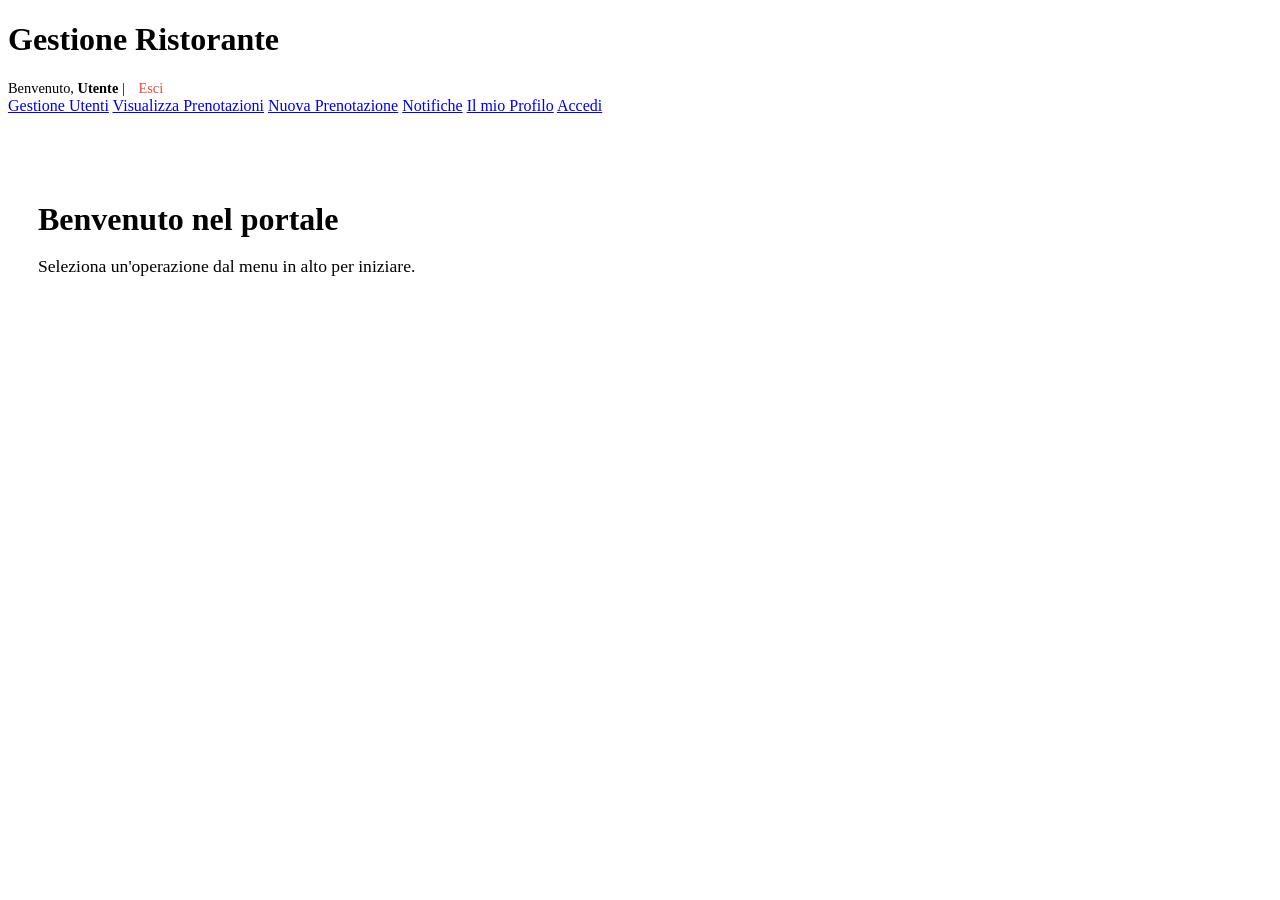
<file: progettofinale/src/main/resources/templates/index.html>
<!-- Invariato, andava già benissimo ed eredita il nuovo CSS magnificamente -->
<!DOCTYPE html>
<html xmlns:th="http://www.thymeleaf.org" xmlns:sec="http://www.thymeleaf.org/extras/spring-security">
<!-- 
  xmlns:sec="http://www.thymeleaf.org/extras/spring-security"
  Namespace aggiuntivo che abilita gli attributi sec:* per controllare cosa visualizzare in base ai ruoli
  Permette di filtrare contenuti per utenti autenticati e ruoli specifici
-->
<head>
    <title>Home - Gestione Ristorante</title>
    <link rel="stylesheet" th:href="@{/css/style.css}">
</head>
<body id="body-index">
<header id="header-index">
    <div class="container header-content">
        <h1 id="title-index">Gestione Ristorante</h1>
        <!-- 
          sec:authorize="isAuthenticated()"
          Mostra questo div SOLO se l'utente è autenticato (loggato)
          Se non loggato, questo elemento viene rimosso dalla pagina HTML
        -->
        <div sec:authorize="isAuthenticated()" style="font-size: 0.9rem;">
            Benvenuto, <strong><span sec:authentication="name">Utente</span></strong> | 
            <!-- 
              sec:authentication="name"
              Inserisce il nome dell'utente autenticato (email nel nostro caso)
            -->
            <a href="/logout" style="color: #e74c3c; text-decoration: none; margin-left: 10px;">Esci</a>
        </div>
    </div>
</header>
<nav id="nav-index">
    <!-- 
      sec:authorize="hasAuthority('AMMINISTRATORE')"
      Mostra il link SOLO agli utenti con ruolo AMMINISTRATORE
    -->
    <a href="/utenti" sec:authorize="hasAuthority('AMMINISTRATORE')">Gestione Utenti</a>
    
    <!-- 
      sec:authorize="hasAnyAuthority('AMMINISTRATORE', 'CAMERIERE', 'CLIENTE')"
      Usa hasAnyAuthority() per più ruoli, hasAuthority() per un singolo ruolo
    -->
    <a href="/prenotazioni" sec:authorize="hasAnyAuthority('AMMINISTRATORE', 'CAMERIERE', 'CLIENTE')">Visualizza Prenotazioni</a>
    <a href="/prenotazioni/nuova" sec:authorize="hasAnyAuthority('AMMINISTRATORE', 'CAMERIERE', 'CLIENTE')">Nuova Prenotazione</a>
    
    <!-- sec:authorize="isAuthenticated()" - Mostra solo se loggato -->
    <a href="/notificatore/utente/me" sec:authorize="isAuthenticated()">Notifiche</a>
    <a href="/utenti/me" sec:authorize="isAuthenticated()">Il mio Profilo</a>
    
    <!-- sec:authorize="isAnonymous()" - Mostra solo se NON loggato (utente anonimo) -->
    <a href="/login" sec:authorize="isAnonymous()">Accedi</a>
</nav>
<main class="container text-center mt-2">
    <div class="card" style="padding: 60px 30px;">
        <h2 style="font-size: 2rem; color: var(--secondary-color); margin-bottom: 10px;">Benvenuto nel portale</h2>
        <p class="text-muted" style="font-size: 1.1rem;">Seleziona un'operazione dal menu in alto per iniziare.</p>
    </div>
</main>
</body>
</html>
</file>
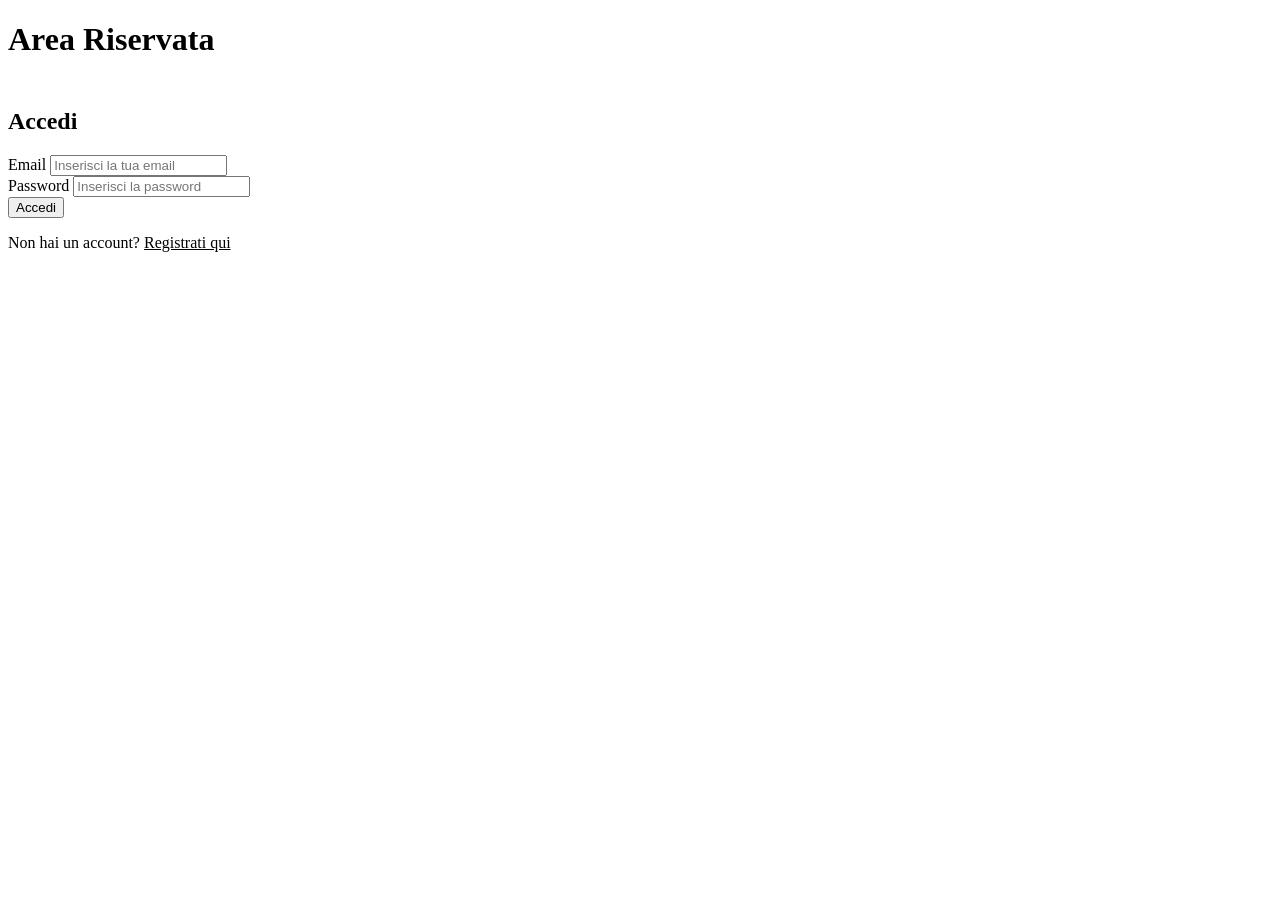
<file: progettofinale/src/main/resources/templates/login.html>
<!-- LOGIN - Pagina di accesso al sistema -->
<!DOCTYPE html>
<!-- 
  xmlns:th="http://www.thymeleaf.org" 
  Questo namespace permette a Thymeleaf di processare gli attributi speciali (th:*) in questo file HTML
  Senza questo, gli attributi Thymeleaf verranno ignorati dal browser
-->
<html xmlns:th="http://www.thymeleaf.org">
<head>
    <title>Login</title>
    
    <link rel="stylesheet" th:href="@{/css/style.css}">
</head>
<body id="body-login">
<header>
    <div class="container text-center"><h1>Area Riservata</h1></div>
</header>
<main class="container" style="max-width: 450px; margin-top: 50px;">
    <div class="card">
        <h2 class="text-center" style="margin-top:0;">Accedi</h2>
        <!-- 
          th:action="@{/perform_login}"
          Specifica dove viene inviato il form quando l'utente clicca "Accedi"
          POST /perform_login -> Spring Security intercetta questo endpoint e autentica l'utente
        -->
        <form th:action="@{/perform_login}" method="post">
            <div class="form-group">
                <label for="input-email">Email</label>
                <!-- 
                  name="username"
                  IMPORTANTE: Spring Security cerca il parametro "username" e "password"
                  Anche se l'etichetta dice "Email", il name deve essere "username"
                -->
                <input id="input-email" name="username" placeholder="Inserisci la tua email" required>
            </div>
            <div class="form-group">
                <label for="input-password">Password</label>
                <!-- name="password" - Spring Security cerca questo parametro -->
                <input id="input-password" type="password" name="password" placeholder="Inserisci la password" required>
            </div>
            <button class="btn" type="submit">Accedi</button>
        </form>
        <div class="text-center mt-2">
            <p class="text-muted">Non hai un account? <a href="/register" style="color: var(--primary-color);">Registrati qui</a></p>
        </div>
    </div>
</main>
</body>
</html>
</file>
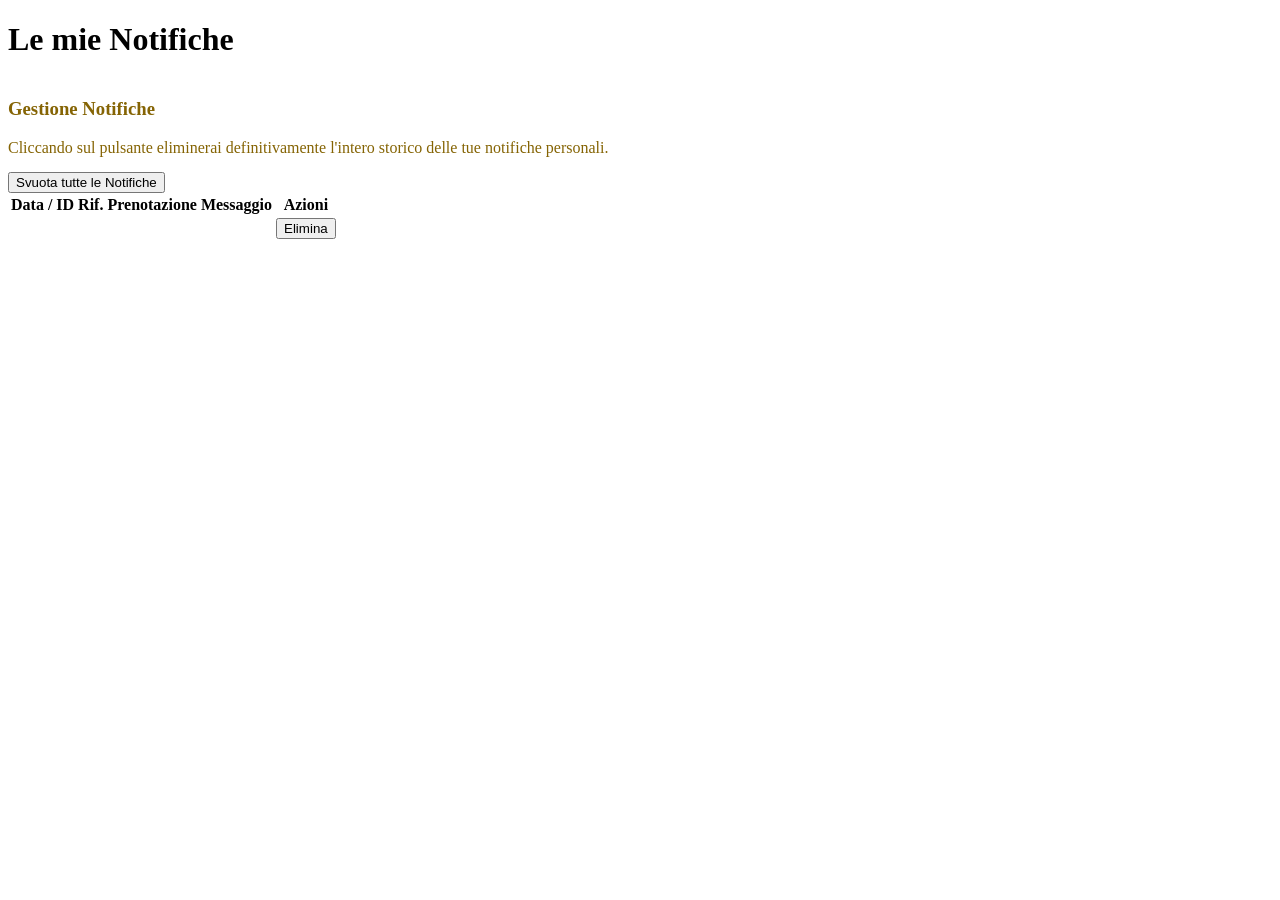
<file: progettofinale/src/main/resources/templates/notifiche.html>
<!DOCTYPE html>
<html xmlns:th="http://www.thymeleaf.org">
<head>
    <title>Notifiche</title>
    <link rel="stylesheet" th:href="@{/css/style.css}">
</head>
<body>
<header>
    <div class="container header-content">
        <h1>Le mie Notifiche</h1>
        <a href="/" style="color: white; text-decoration: none;">Torna alla Home</a>
    </div>
</header>

<main class="container mt-2">

    <div class="warning-box">
        <h3 style="margin-top: 0; color: #856404;">Gestione Notifiche</h3>
        <p style="color: #856404; margin-bottom: 15px;">Cliccando sul pulsante eliminerai definitivamente l'intero storico delle tue notifiche personali.</p>
        <form action="/notificatore/utente/me" method="post" onsubmit="return confirm('Sei sicuro? L\'azione è irreversibile.');">
            <input type="hidden" name="_method" value="delete" />
            <button class="btn btn-danger" type="submit">Svuota tutte le Notifiche</button>
        </form>
    </div>

    <div class="card table-responsive">
        <table>
            <thead>
                <tr>
                    <th>Data / ID</th>
                    <th>Rif. Prenotazione</th>
                    <th>Messaggio</th>
                    <th>Azioni</th>
                </tr>
            </thead>
            <tbody>
                <tr th:each="n : ${notifiche}">
                    <td th:text="${n.id}"></td>
                    <td th:text="${n.prenotazioneId}"></td> 
                    <td th:text="${n.descrizione}"></td>
                    <td>
                        <form th:action="@{/notificatore/{id}(id=${n.id})}" method="post" th:onsubmit="return confirm('Eliminare questa notifica?');">
                            <input type="hidden" name="_method" value="DELETE" />
                            <button class="btn btn-danger" type="submit">Elimina</button>
                        </form>
                    </td>
                </tr>
            </tbody>
        </table>
    </div>
</main>
</body>
</html>
</file>
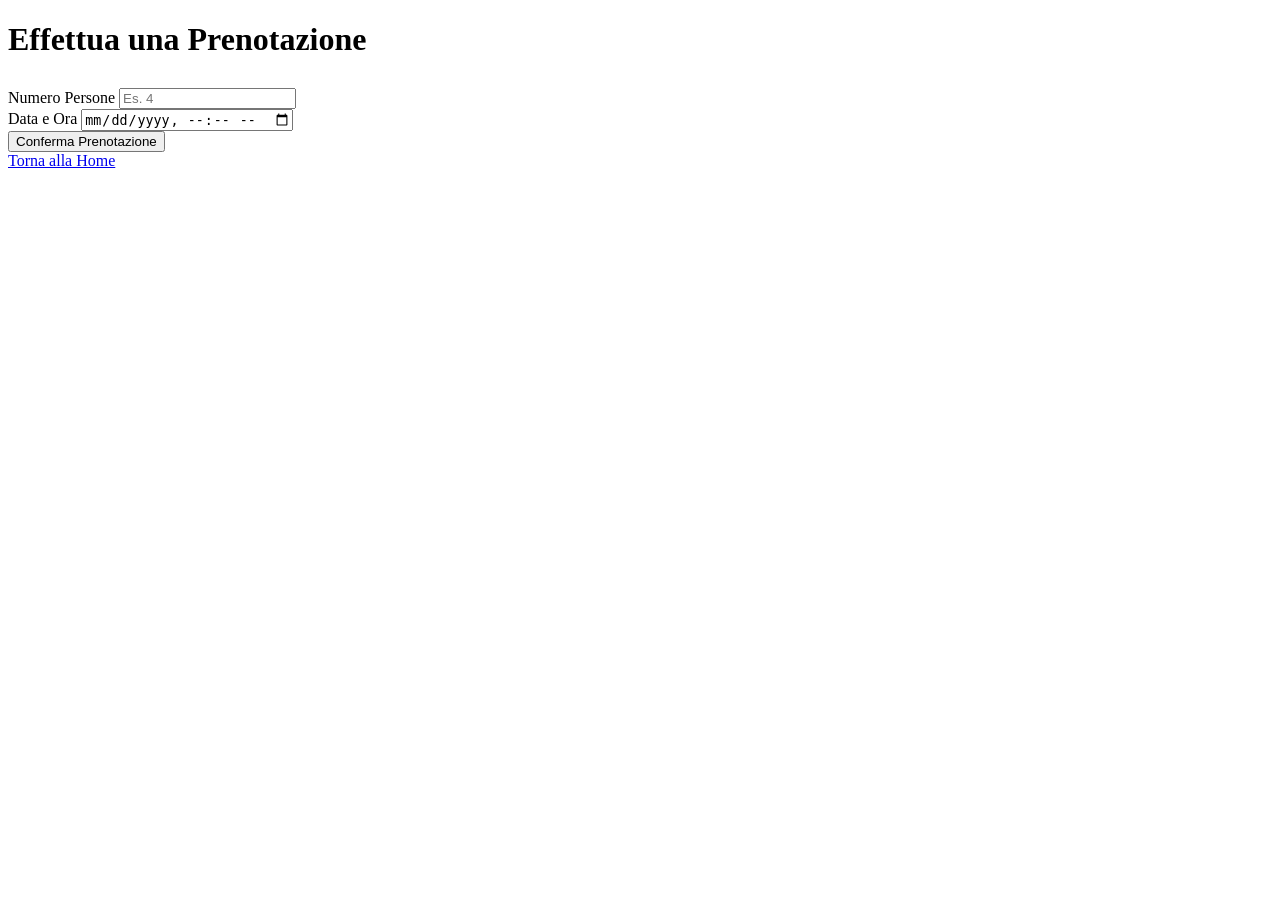
<file: progettofinale/src/main/resources/templates/nuova_prenotazione.html>
<!DOCTYPE html>
<html xmlns:th="http://www.thymeleaf.org">
<!-- Questo file è il form per creare una nuova prenotazione -->
<head>
    <title>Nuova Prenotazione</title>
    <link rel="stylesheet" th:href="@{/css/style.css}">
</head>
<body>
<header>
    <div class="container"><h1>Effettua una Prenotazione</h1></div>
</header>
<main class="container" style="max-width: 600px; margin-top: 30px;">
    <div class="card">
        <!-- 
          th:action="@{/prenotazioni}" method="post"
          Questo form invia i dati a POST /prenotazioni
          Il controller PrenotazioneController riceve il POST e crea una nuova Prenotazione
        -->
        <form th:action="@{/prenotazioni}" method="post">
            <!-- 
              name="utenteId" - Nome del parametro da inviare al controller
              th:value="${utenteLoggatoId}" 
              Inserisce l'ID dell'utente attualmente loggato
              
              Questo valore viene passato dal controller ViewController.java:
              model.addAttribute("utenteLoggatoId", utenteLoggato.getId());
              
              Quindi l'utente non può modificarlo nel form
            -->
            <input type="hidden" name="utenteId" th:value="${utenteLoggatoId}" required>
            
            <div class="form-group">
                <label>Numero Persone</label>
                <!-- 
                  type="number" - Campo numerico con spinner up/down
                  name="numeroPersone" - Parametro POST
                  min="1" - Non puoi inserire meno di 1 persona
                  required - Campo obbligatorio
                -->
                <input type="number" name="numeroPersone" placeholder="Es. 4" min="1" required>
            </div>
            
            <div class="form-group">
                <label>Data e Ora</label>
                <!-- 
                  type="datetime-local" - Permette di selezionare data E ora
                  Formato HTML standard: YYYY-MM-DDTHH:mm
                  Nel backend viene convertito a LocalDateTime dalla validazione @Future
                -->
                <input type="datetime-local" name="dataOra" required>
            </div>
            
            <button class="btn" type="submit">Conferma Prenotazione</button>
        </form>
    </div>
    <div class="text-center mt-2">
        <a href="/" class="btn btn-secondary" style="width: auto;">Torna alla Home</a>
    </div>
</main>
</body>
</html>
</file>
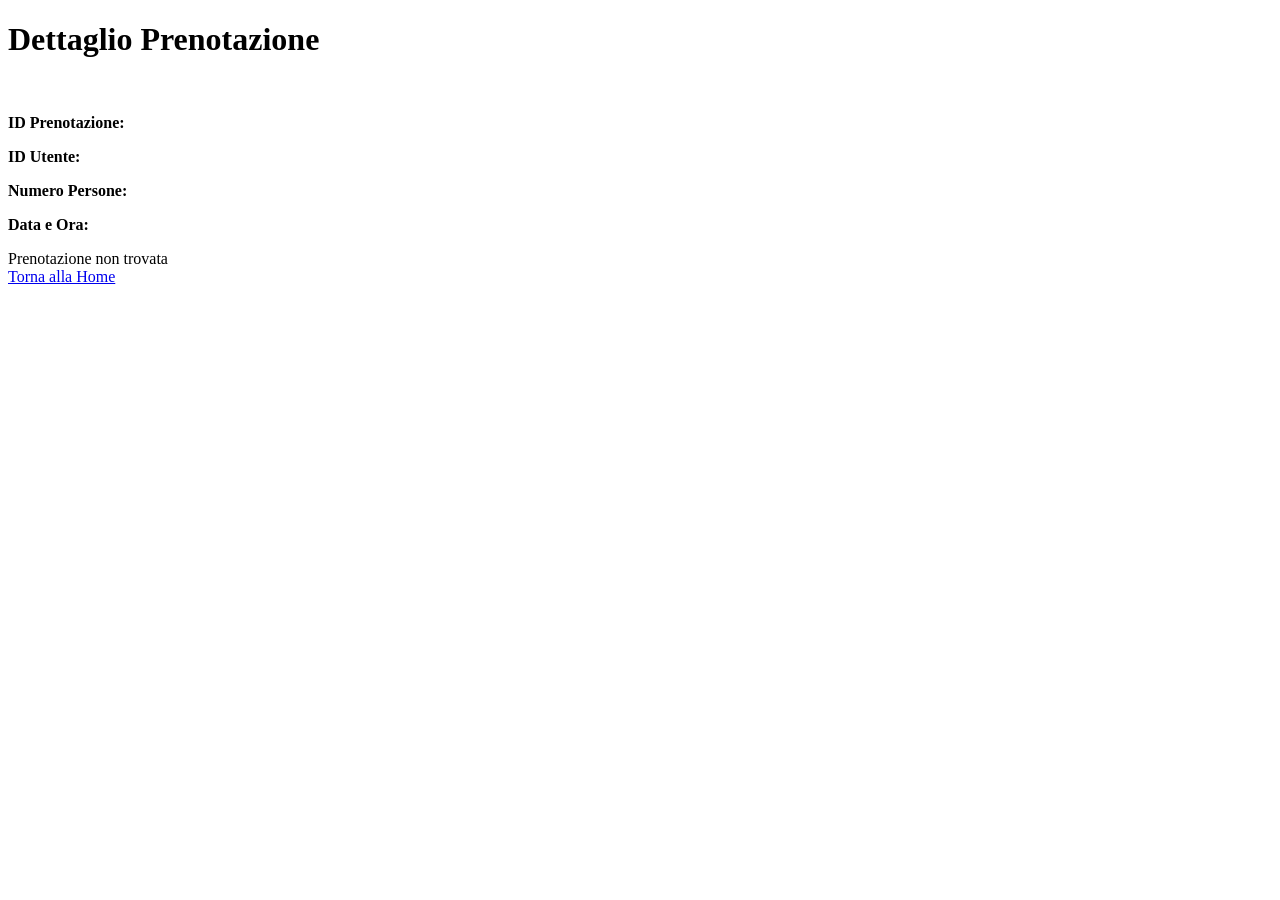
<file: progettofinale/src/main/resources/templates/prenotazione.html>
<!DOCTYPE html>
<html>
<head>
    <title>Prenotazione</title>
    <link rel="stylesheet" th:href="@{/css/style.css}">
</head>
<body id="body-prenotazione">
<header id="header-prenotazione">
    <div class="container header-content">
        <h1 id="title-prenotazione">Dettaglio Prenotazione</h1>
        <a href="/prenotazioni" style="color: white; text-decoration: none;">Torna alla Lista</a>
    </div>
</header>
<main id="main-prenotazione" class="container mt-2" style="max-width: 600px;">
    
    <div class="card detail-list" id="prenotazione-container" th:if="${prenotazione != null}">
        <p id="prenotazione-id"><strong>ID Prenotazione:</strong> <span th:text="${prenotazione.id}"></span></p>
        <p id="prenotazione-utente"><strong>ID Utente:</strong> <span th:text="${prenotazione.utenteId}"></span></p> 
        <p id="prenotazione-persone"><strong>Numero Persone:</strong> <span th:text="${prenotazione.numeroPersone}"></span></p>
        <p id="prenotazione-data"><strong>Data e Ora:</strong> <span th:text="${prenotazione.dataOra}"></span></p>
    </div>

    <div class="card alert-danger text-center" id="prenotazione-not-found" th:if="${prenotazione == null}">
        Prenotazione non trovata
    </div>

    <div class="text-center mt-2">
        <a href="/" class="btn btn-secondary" style="width: auto;">Torna alla Home</a>
    </div>
</main>
</body>
</html>
</file>
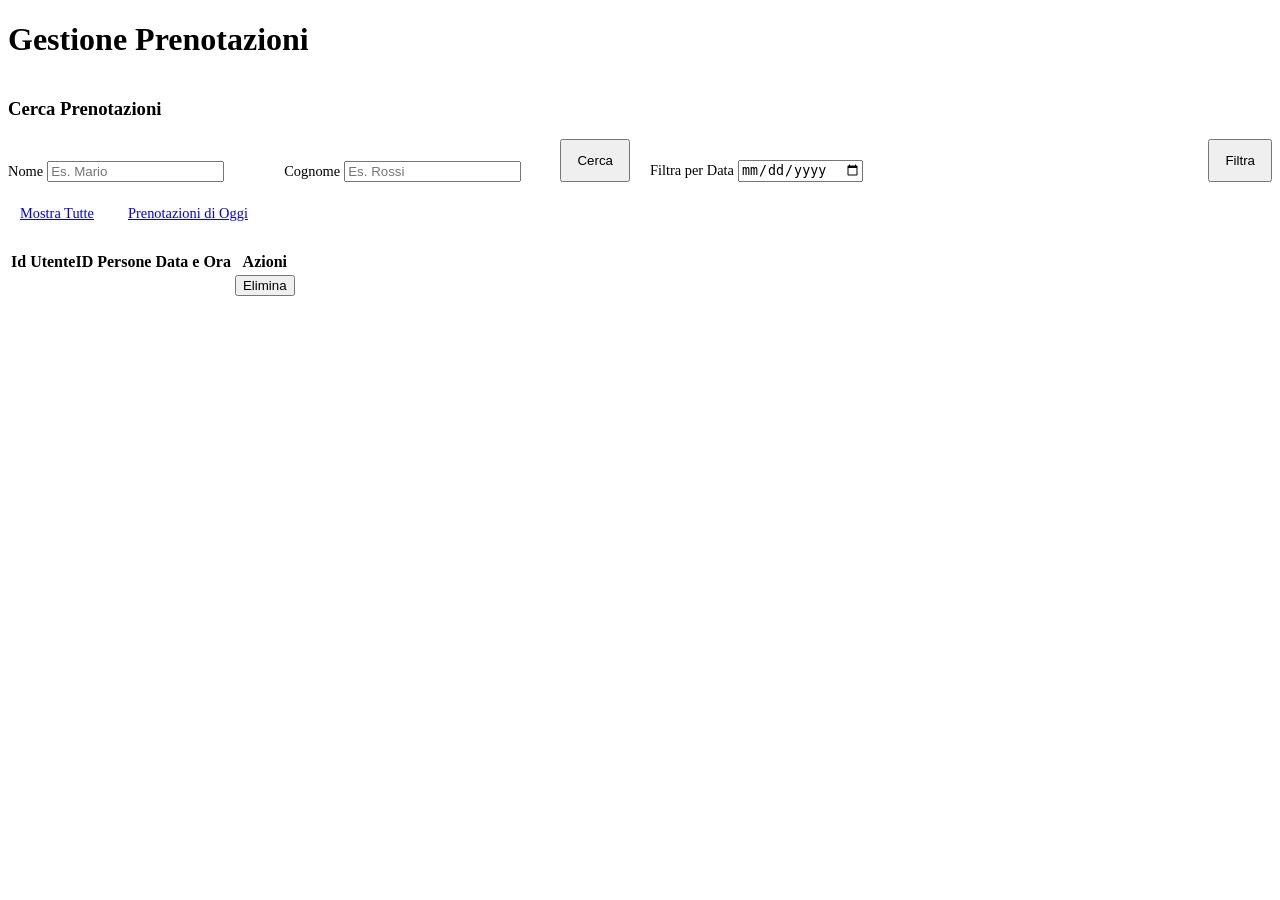
<file: progettofinale/src/main/resources/templates/prenotazioni.html>
<!DOCTYPE html>
<html xmlns:th="http://www.thymeleaf.org" xmlns:sec="http://www.thymeleaf.org/extras/spring-security">
<head>
    <title>Prenotazioni</title>
    <link rel="stylesheet" th:href="@{/css/style.css}">
</head>
<body>
<header>
    <div class="container header-content">
        <h1>Gestione Prenotazioni</h1>
        <!-- @{/} - Link alla home page -->
        <a href="/" class="btn btn-secondary" style="color: white; border-color: white;">Torna alla Home</a>
    </div>
</header>

<main class="container mt-2">
    
    <div class="card" style="margin-bottom: 20px;">
        <h3 style="margin-top: 0;">Cerca Prenotazioni</h3>
        
        <div style="display: flex; gap: 20px; flex-wrap: wrap; align-items: flex-end;">
            
            <!-- 
              th:action="@{/prenotazioni/cerca}"
              Quando il form viene inviato, va a GET /prenotazioni/cerca
              Tutta la logica di ricerca è gestita dal controller PrenotazioneController
            -->
            <form th:action="@{/prenotazioni/cerca}" method="get" sec:authorize="hasAnyAuthority('AMMINISTRATORE', 'CAMERIERE')" style="flex: 1; min-width: 300px; display: flex; gap: 10px; align-items: flex-end;">
                <!-- 
                  sec:authorize="hasAnyAuthority('AMMINISTRATORE', 'CAMERIERE')"
                  Questo form è visibile SOLO agli amministratori e camerieri
                  I clienti non vedono nemmeno il form HTML
                -->
                <div style="flex: 1;">
                    <label style="font-size: 0.9rem;">Nome</label>
                    <!-- name="nome" - Questo parametro viene inviato al controller via query string -->
                    <input type="text" name="nome" placeholder="Es. Mario" required>
                </div>
                <div style="flex: 1;">
                    <label style="font-size: 0.9rem;">Cognome</label>
                    <!-- name="cognome" - Parametro query string: ?nome=Mario&cognome=Rossi -->
                    <input type="text" name="cognome" placeholder="Es. Rossi" required>
                </div>
                <button type="submit" class="btn" style="width: auto; padding: 12px 15px;">Cerca</button>
            </form>

            <!-- Form diverso per cercare per data -->
            <form th:action="@{/prenotazioni/cerca-data}" method="get" style="flex: 1; min-width: 250px; display: flex; gap: 10px; align-items: flex-end;">
                <div style="flex: 1;">
                    <label style="font-size: 0.9rem;">Filtra per Data</label>
                    <!-- name="data" - Verrà inviato come parametro della query string -->
                    <input type="date" name="data" required>
                </div>
                <button type="submit" class="btn" style="width: auto; padding: 12px 15px;">Filtra</button>
            </form>

        </div>
        
        <div style="margin-top: 15px; display: flex; gap: 10px;">
            <!-- Link normali senza parametri -->
            <a href="/prenotazioni" class="btn btn-secondary" style="width: auto; padding: 8px 12px; font-size: 0.9rem;">Mostra Tutte</a>
            <!-- Questo link è visibile solo per staff (non clienti) -->
            <a href="/prenotazioni/oggi" class="btn btn-secondary" style="width: auto; padding: 8px 12px; font-size: 0.9rem;" sec:authorize="hasAnyAuthority('AMMINISTRATORE', 'CAMERIERE')">Prenotazioni di Oggi</a>
        </div>
    </div>

    <div class="card table-responsive">
        <table>
            <thead>
                <tr>
                    <th>Id</th>
                    <th>UtenteID</th>
                    <th>Persone</th>
                    <th>Data e Ora</th>
                    <th>Azioni</th>
                </tr>
            </thead>
            <tbody>
                <!-- 
                  th:each="p : ${prenotazioni}"
                  CICLO: Per ogni elemento nella lista "prenotazioni" (che viene dal controller),
                  crea una riga di tabella e chiama l'elemento attuale "p" (variabile locale)
                  
                  ${prenotazioni} viene passato dal controller:
                  model.addAttribute("prenotazioni", listaPrenotazioni);
                  
                  Esempio: se ci sono 3 prenotazioni, questa riga <tr> viene ripetuta 3 volte
                -->
                <tr th:each="p : ${prenotazioni}">
                    <!-- ${p.id} - Inserisce il valore dell'id della prenotazione corrente -->
                    <td th:text="${p.id}"></td>
                    <!-- ${p.utenteId} - Inserisce l'id dell'utente -->
                    <td th:text="${p.utenteId}"></td>
                    <!-- ${p.numeroPersone} - Numero di persone della prenotazione -->
                    <td th:text="${p.numeroPersone}"></td>
                    <!-- 
                      #temporals.format(p.dataOra, 'dd/MM/yyyy HH:mm')
                      Utility di Thymeleaf per formattare date
                      Prende la data in formato database e la mostra come: 21/05/2026 14:30
                      #temporals.* sono funzioni utility di Thymeleaf per gestire date/ore
                    -->
                    <td th:text="${#temporals.format(p.dataOra, 'dd/MM/yyyy HH:mm')}"></td>
                    <td>
                        <!-- 
                          th:action="@{/prenotazioni/{id}(id=${p.id})}"
                          Crea un URL dinamico usando il valore di p.id
                          Se p.id = 5, il risultato è: /prenotazioni/5
                          Il (id=${p.id}) significa: passa il parametro id con valore p.id
                        -->
                        <form th:action="@{/prenotazioni/{id}(id=${p.id})}" method="post" 
                              th:onsubmit="'return confirm(\'Sei sicuro di voler cancellare questa prenotazione?\');'">
                            <!-- 
                              name="_method" value="DELETE"
                              Spring usa questo trucco per simulare DELETE su form HTML (che supporta solo POST/GET)
                              Il controller riceve il DELETE grazie a spring.mvc.hiddenmethod.filter.enabled=true
                            -->
                            <input type="hidden" name="_method" value="DELETE" />
                            <button class="btn btn-danger" type="submit">Elimina</button>
                        </form>
                    </td>
                </tr>
            </tbody>
        </table>
    </div>
</main>
</body>
</html>
</file>
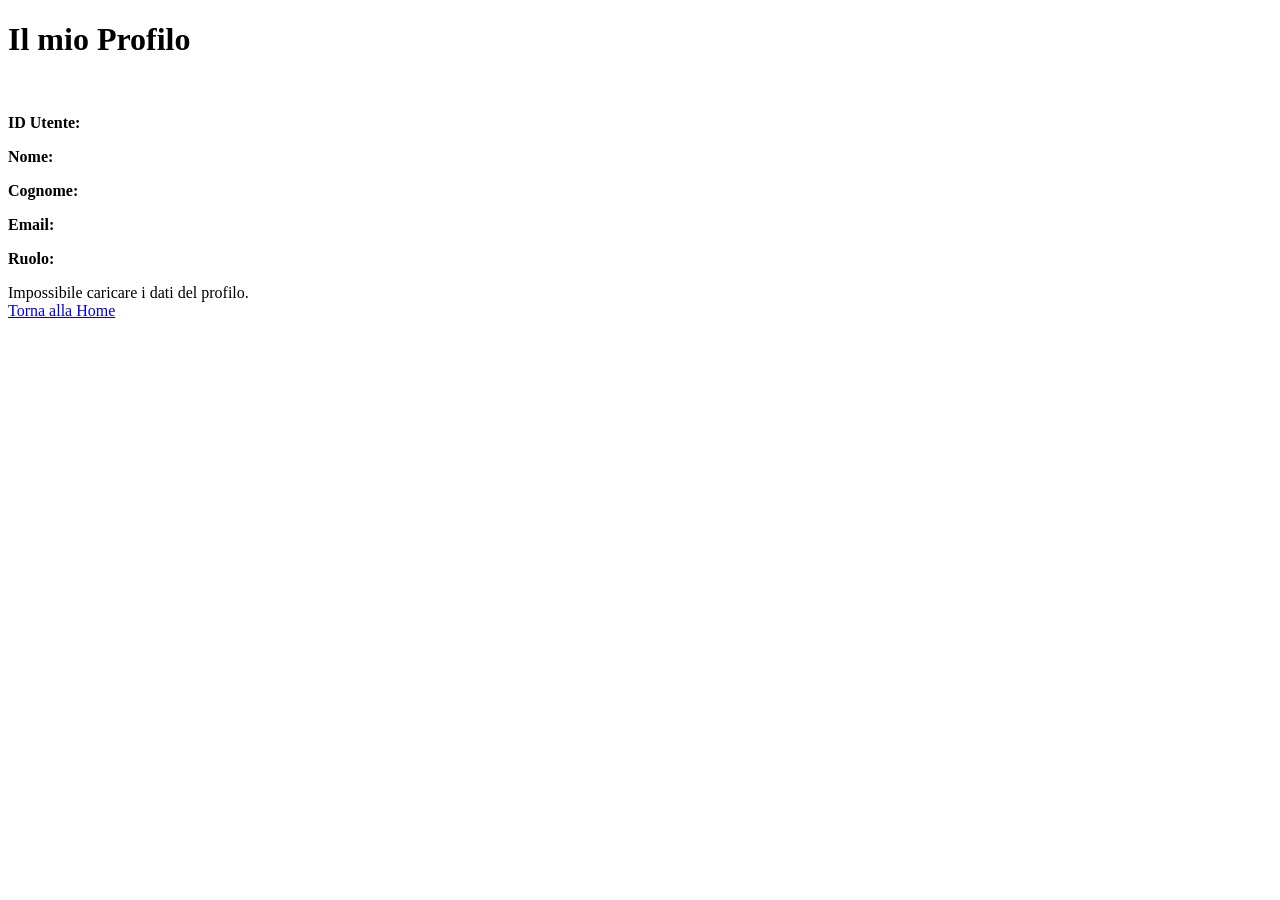
<file: progettofinale/src/main/resources/templates/profilo.html>
<!DOCTYPE html>
<html xmlns:th="http://www.thymeleaf.org">
<head>
    <title>Il mio Profilo</title>
    <link rel="stylesheet" th:href="@{/css/style.css}">
</head>
<body id="body-profilo">
<header id="header-profilo">
    <div class="container header-content">
        <h1 id="title-profilo">Il mio Profilo</h1>
        <a href="/" style="color: white; text-decoration: none;">Torna alla Home</a>
    </div>
</header>
<main id="main-profilo" class="container mt-2" style="max-width: 600px;">

    <div class="card detail-list" id="profilo-container" th:if="${utenteLoggato != null}">
        <p id="profilo-id"><strong>ID Utente:</strong> <span th:text="${utenteLoggato.id}"></span></p>
        <p id="profilo-nome"><strong>Nome:</strong> <span th:text="${utenteLoggato.nome}"></span></p>
        <p id="profilo-cognome"><strong>Cognome:</strong> <span th:text="${utenteLoggato.cognome}"></span></p>
        <p id="profilo-email"><strong>Email:</strong> <span th:text="${utenteLoggato.email}"></span></p>
        <p id="profilo-ruolo">
            <strong>Ruolo:</strong> 
            <span th:text="${utenteLoggato.ruolo}" style="background: var(--primary-color); color: white; padding: 4px 12px; border-radius: 20px; font-size: 0.85rem; font-weight: bold;"></span>
        </p>
    </div>

    <div class="card alert-danger text-center" id="profilo-not-found" th:if="${utenteLoggato == null}">
        <p style="margin:0;">Impossibile caricare i dati del profilo.</p>
    </div>

    <div class="text-center mt-2">
        <a id="link-home" href="/" class="btn btn-secondary" style="width: auto;">Torna alla Home</a>
    </div>
</main>
</body>
</html>
</file>
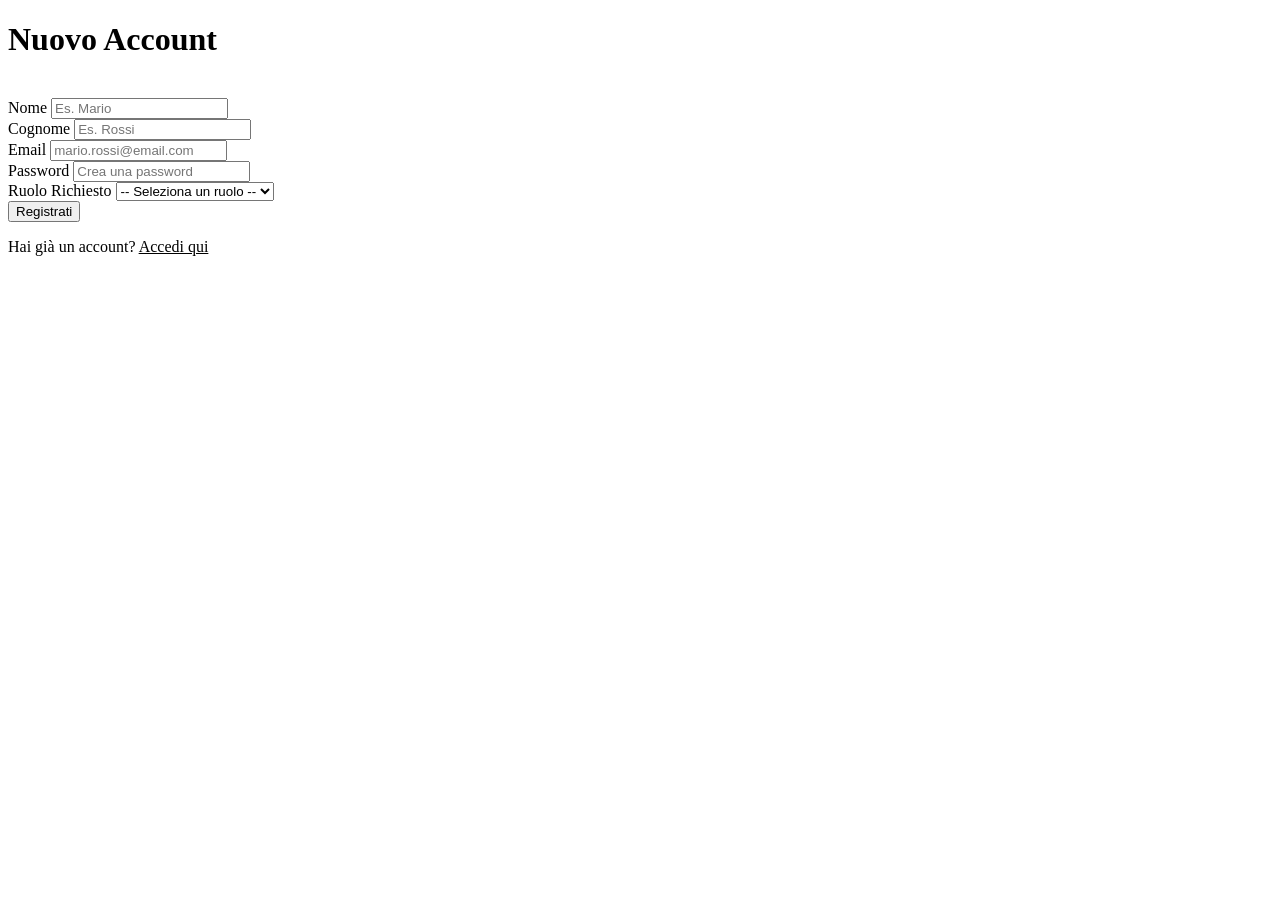
<file: progettofinale/src/main/resources/templates/register.html>
<!-- REGISTER -->
<!DOCTYPE html>
<html xmlns:th="http://www.thymeleaf.org">
<head>
    <title>Registrazione</title>
    <link rel="stylesheet" th:href="@{/css/style.css}">
</head>
<body id="body-register">
<header>
    <div class="container text-center"><h1>Nuovo Account</h1></div>
</header>
<main class="container" style="max-width: 500px; margin-top: 40px;">
    <div class="card">
        <form action="/utenti" method="post">
            <div class="form-group">
                <label>Nome</label>
                <input name="nome" placeholder="Es. Mario" required>
            </div>
            <div class="form-group">
                <label>Cognome</label>
                <input name="cognome" placeholder="Es. Rossi" required>
            </div>
            <div class="form-group">
                <label>Email</label>
                <input type="email" name="email" placeholder="mario.rossi@email.com" required>
            </div>
            <div class="form-group">
                <label>Password</label>
                <input type="password" name="password" placeholder="Crea una password" required>
            </div>
            <div class="form-group">
                <label>Ruolo Richiesto</label>
                <select name="ruolo" required>
                    <option value="" disabled selected>-- Seleziona un ruolo --</option>
                    <option value="CLIENTE">Utente</option>
                </select>
            </div>
            <button class="btn" type="submit">Registrati</button>
        </form>
        <div class="text-center mt-2">
            <p class="text-muted">Hai già un account? <a href="/login" style="color: var(--primary-color);">Accedi qui</a></p>
        </div>
    </div>
</main>
</body>
</html>
</file>
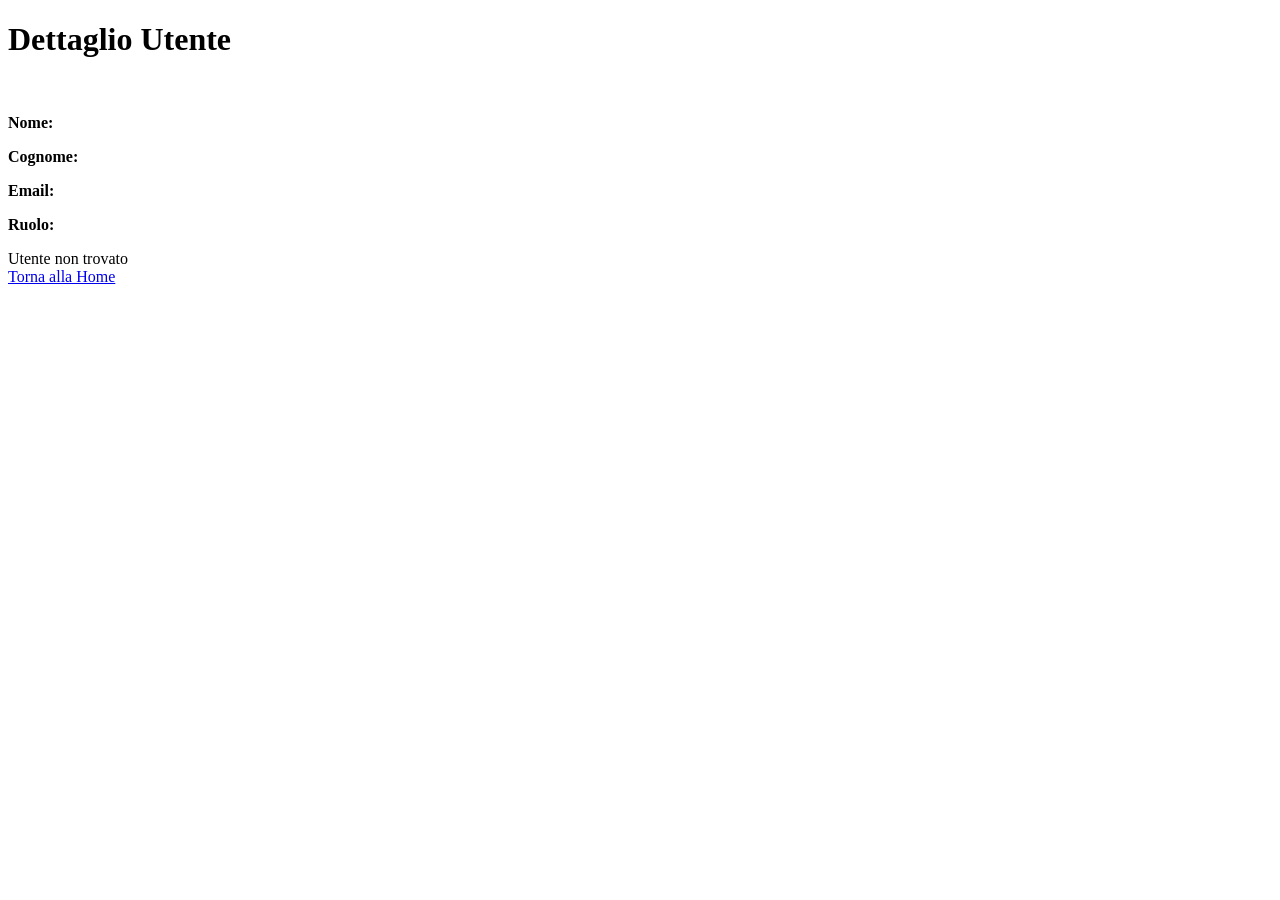
<file: progettofinale/src/main/resources/templates/utente.html>
<!DOCTYPE html>
<html>
<head>
    <title>Utente</title>
    <link rel="stylesheet" th:href="@{/css/style.css}">
</head>
<body id="body-utente">
<header id="header-utente">
    <div class="container header-content">
        <h1 id="title-utente">Dettaglio Utente</h1>
        <a href="/utenti" style="color: white; text-decoration: none;">Torna alla Lista</a>
    </div>
</header>
<main id="main-utente" class="container mt-2" style="max-width: 600px;">

    <div class="card detail-list" id="utente-container" th:if="${utente != null}">
        <p><strong>Nome:</strong> <span id="utente-nome" th:text="${utente.nome}"></span></p>
        <p><strong>Cognome:</strong> <span id="utente-cognome" th:text="${utente.cognome}"></span></p>
        <p><strong>Email:</strong> <span id="utente-email" th:text="${utente.email}"></span></p>
        <p><strong>Ruolo:</strong> <span id="utente-ruolo" th:text="${utente.ruolo}"></span></p>
    </div>

    <div class="card alert-danger text-center" id="utente-not-found" th:if="${utente == null}">
        Utente non trovato
    </div>

    <div class="text-center mt-2">
        <a href="/" class="btn btn-secondary" style="width: auto;">Torna alla Home</a>
    </div>
</main>
</body>
</html>
</file>
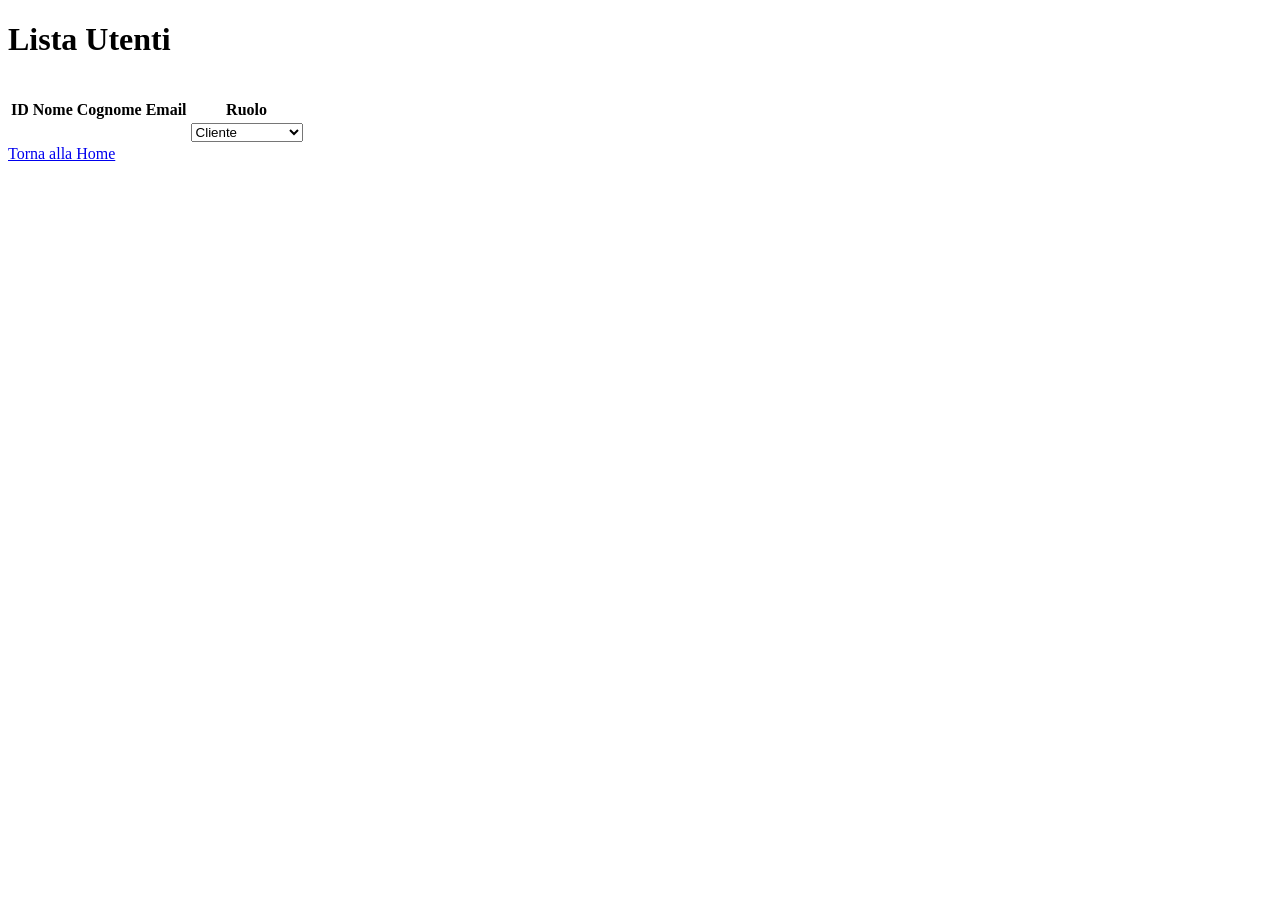
<file: progettofinale/src/main/resources/templates/utenti.html>
<!DOCTYPE html>
<html>
<head>
    <title>Utenti</title>
    <link rel="stylesheet" th:href="@{/css/style.css}">
</head>
<body id="body-utenti">
<header id="header-utenti">
    <div class="container header-content">
        <h1 id="title-utenti">Lista Utenti</h1>
        <a href="/" style="color: white; text-decoration: none;">Torna alla Home</a>
    </div>
</header>
<main id="main-utenti" class="container mt-2">

    <div class="card table-responsive">
        <table id="table-utenti">
            <thead id="thead-utenti">
                <tr id="row-header-utenti">
                    <th>ID</th>
                    <th>Nome</th>
                    <th>Cognome</th>
                    <th>Email</th>
                    <th>Ruolo</th>
                </tr>
            </thead>
            <tbody id="tbody-utenti">
                <tr th:each="u : ${utenti}">
                    <td th:text="${u.id}"></td>
                    <td th:text="${u.nome}"></td>
                    <td th:text="${u.cognome}"></td>
                    <td th:text="${u.email}"></td>
                    <td>
                        <form th:action="@{'/utenti/' + ${u.id} + '/cambia-ruolo'}" method="post">
                            <input type="hidden" name="_method" value="put"/> 
                            
                            <select name="nuovoRuolo" onchange="this.form.submit()">
                                <option value="CLIENTE" th:selected="${#strings.toString(u.ruolo) == 'CLIENTE'}">Cliente</option>
                                <option value="CAMERIERE" th:selected="${#strings.toString(u.ruolo) == 'CAMERIERE'}">Cameriere</option>
                                <option value="AMMINISTRATORE" th:selected="${#strings.toString(u.ruolo) == 'AMMINISTRATORE'}">Amministratore</option>
                            </select>
                        </form>
                    </td>
                </tr>
            </tbody>
        </table>
    </div>

    <div class="text-center mt-2">
        <a id="link-home" href="/" class="btn btn-secondary" style="width: auto;">Torna alla Home</a>
    </div>
</main>
</body>
</html>
</file>
